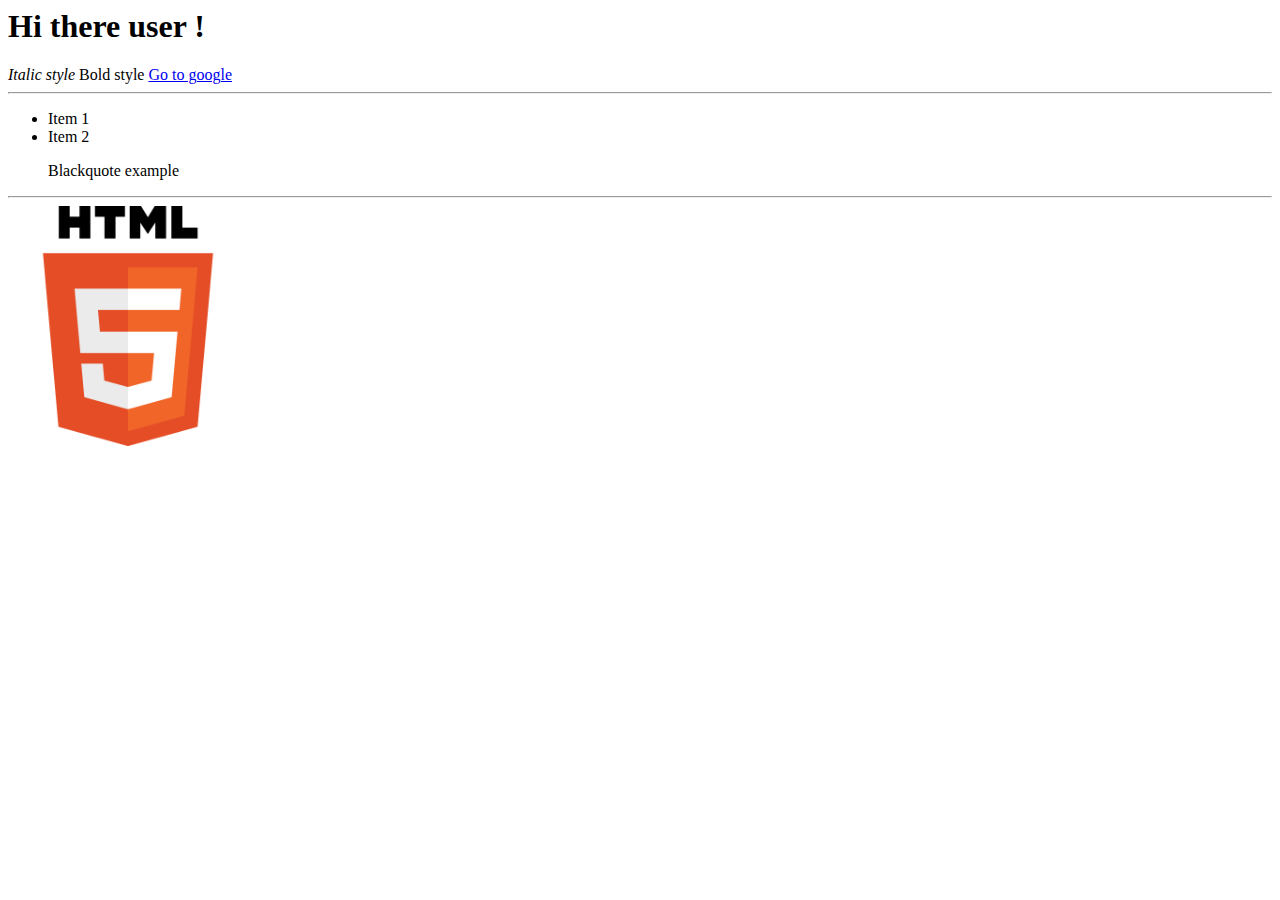
<file: index.html>
<html>
    <header>
        <title>Welcome</title>
    </header>

    <body>
        <h1>
            Hi there user !
        </h1>
        <p id="p-id"></p>
        <em>Italic style</em>
        <string>Bold style</string>
        <a href="https://google.com">Go to google</a>
        <hr>
        <div class="container">
            <nav>
                <ul>
                    <li>
                        Item 1
                    </li>
                    <li>
                        Item 2
                    </li>
                </ul>
            </nav>
        </div>
        
        <blockquote>Blackquote example</blockquote>
        <hr>
        <img src="html_logo.png" style="height: 240px; widows: 240px;">
    </body>
</html>
</file>
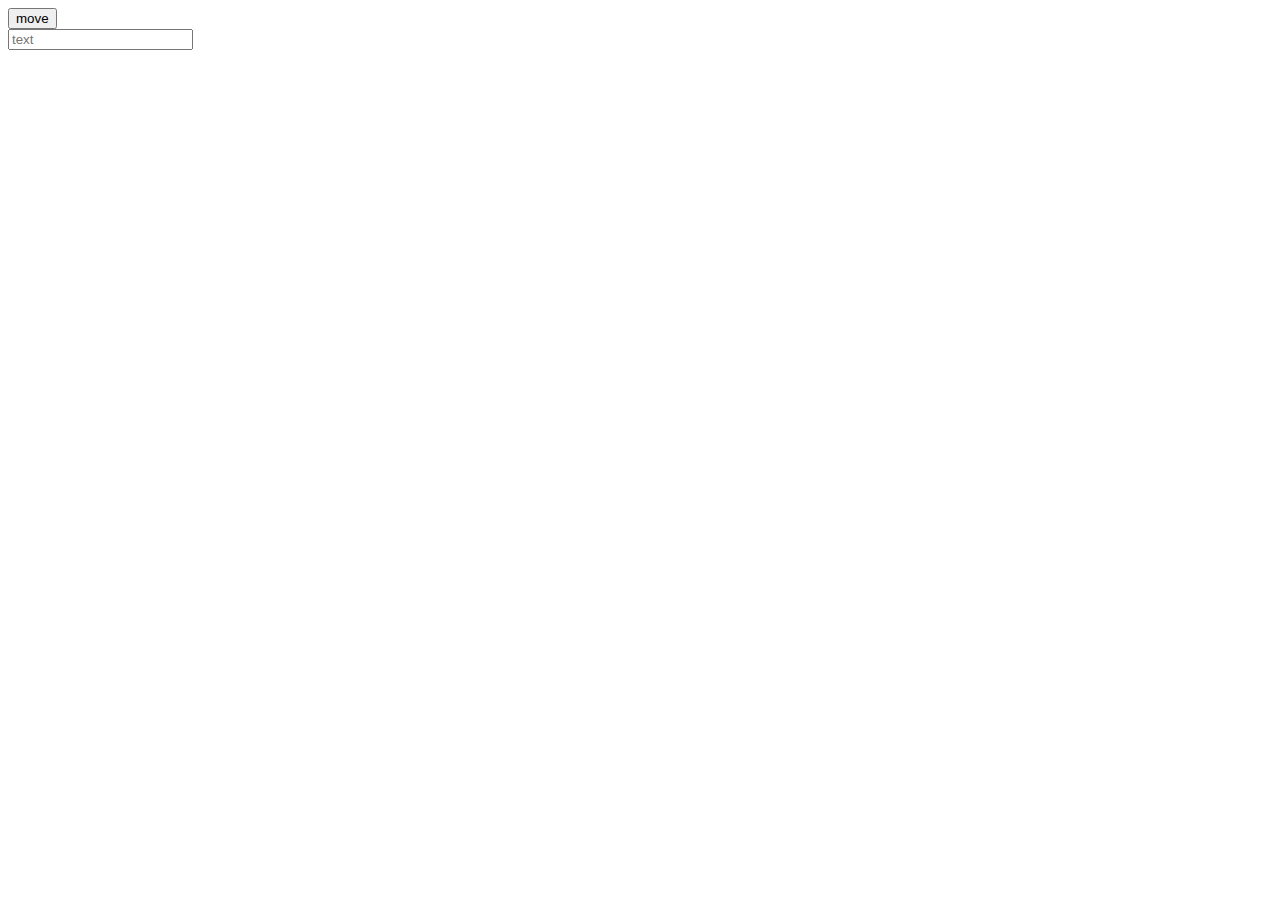
<file: lab7.html>
<!DOCTYPE>
<html>
    <header>
        <meta name="viewport" content="width=device-width, initial-scale=1.0">
        <meta charset="UTF-8">
    </header>
<body>
        <button onclick="myMove()"> move </button>

    <div class="container">
        <div>
            <input type="text" id="toMove" placeholder="text"> 
        </div>
    </div>


    <script>

        var position = 0;
        var element = document.getElementById("toMove"); 
        function myMove() 
        { 
            position+=20; 
            element.style.right = pos + 'px';     
        }

</script>
</body>
</html>
</file>
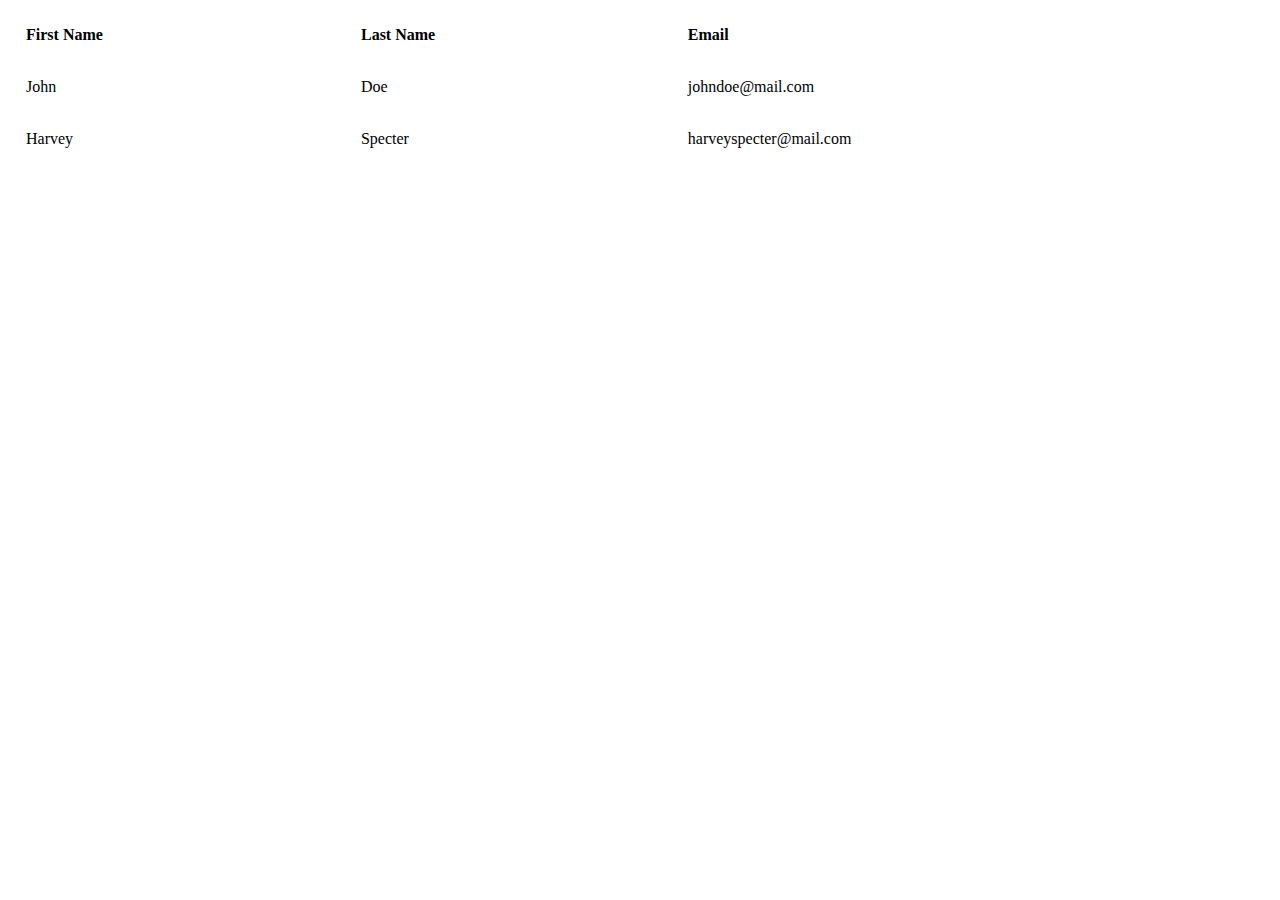
<file: table.html>
<html>
    <title>Table</title>

    <style>
    
    table{
        border: 1 px solid grey;
        width: 100%;
    }

    th, td {
        text-align: left;
        padding: 16px;
    }
    
    </style>

    <table>
        <tr>
            <th >First Name</th>
            <th>Last Name</th>
            <th>Email</th>
        </tr>
        <tr>
                <td>John</td>
                <td>Doe</td>
                <td>johndoe@mail.com</td>
        </tr>
        <tr>
            <td>Harvey</td>
            <td>Specter</td>
            <td>harveyspecter@mail.com</td>
        </tr>
              
    </table>
</html>
</file>
